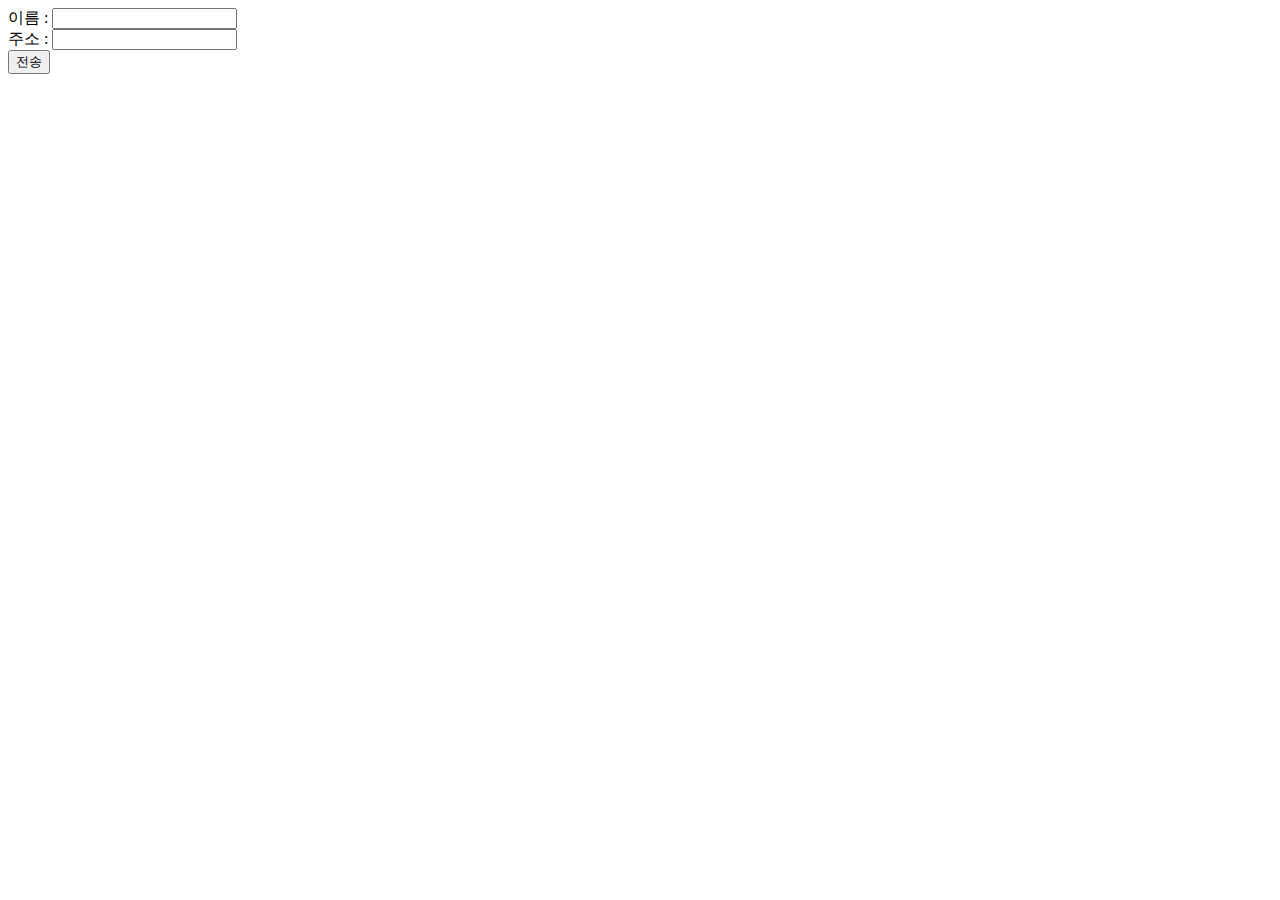
<file: jsp1/index1212/a1130.html>
<!DOCTYPE html>
<html lang="ko">
<head>
     
</head>
<body>
    
    <form method="get" action="InfoServlet">
        이름 : <input type="text" name="name"><br>
        주소 : <input type="text" name="addr"><br>
        <input type="submit" value="전송" >
        </form>
        <br>
    
</body>
</html>
</file>
